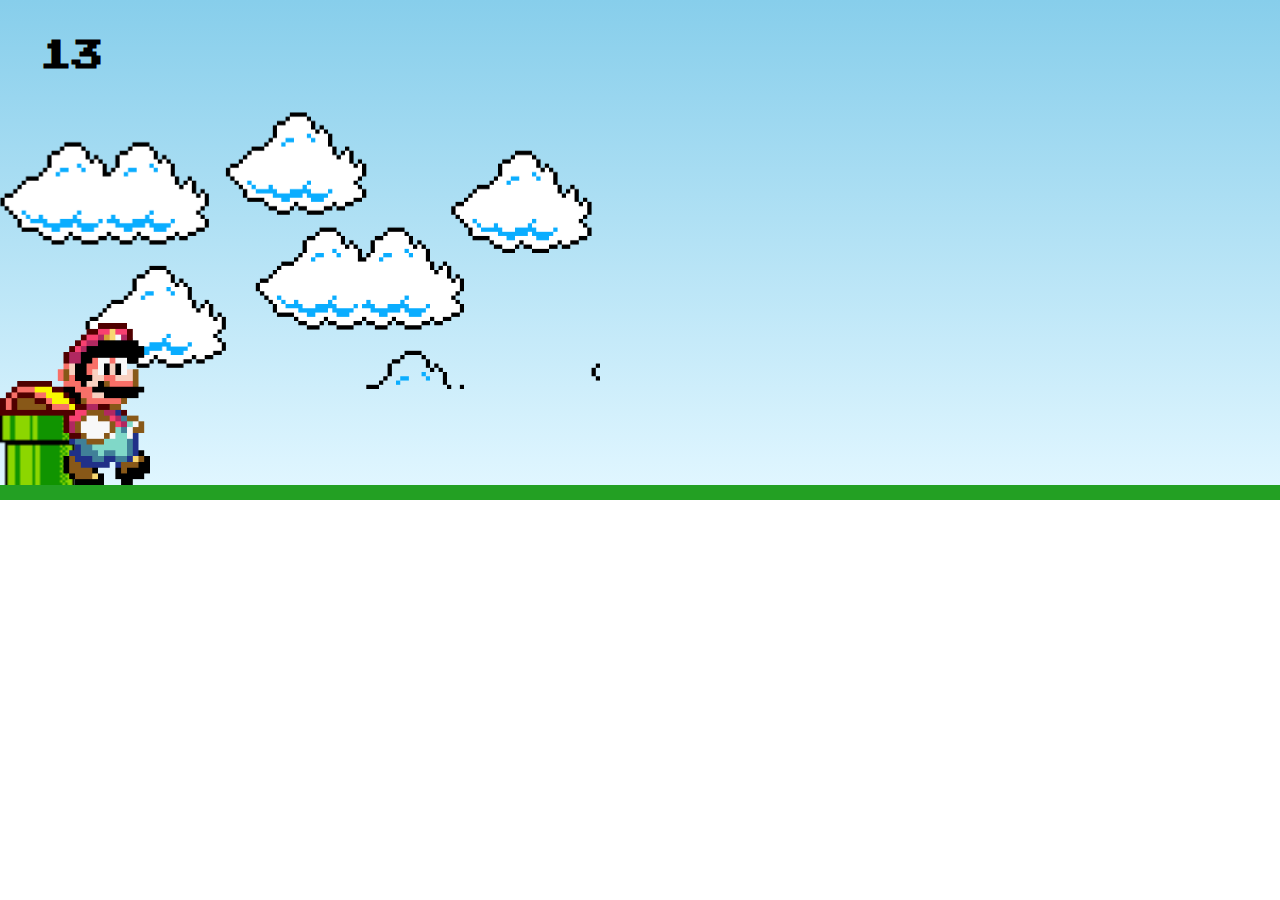
<file: index.html>
<!DOCTYPE html>
<html lang="en">

<head>
    <meta charset="UTF-8">
    <meta name="viewport" content="width=device-width, initial-scale=1.0">
    <script src="script.js"></script>
    <link rel="preconnect" href="https://fonts.googleapis.com">
    <link rel="preconnect" href="https://fonts.gstatic.com" crossorigin>
    <link href="https://fonts.googleapis.com/css2?family=Press+Start+2P&display=swap" rel="stylesheet">
    <link rel="stylesheet" href="style.css">
    <title>Mario jump</title>
</head>

<body>
    <div class="game-board">
        <h1 class="timer"></h1>
        <img src="./imagens/nuvem.png" class="clouds">
        <img src="./imagens/tubo.jpg" class="pipe">
        <img src="./imagens/mario-correndo.gif" class="mario">
    </div>
</body>

</html>
</file>
<file: style.css>
*{
    margin: 0;
    padding: 0;
    box-sizing: border-box;
}

.sol{
    position: absolute;
    left: 35%;
    width: 400px;
}
.timer{
    font-family: 'Press Start 2P', cursive;
    margin: 40px 40px;

}
.msgVenceu{
    font-size: 91px;
    position: absolute;
    top: 20%;
    left: 23%;
    color: white;
    font-family: 'Press Start 2P', cursive;
    z-index: 2;
}
.lua{
    position: absolute;
    width: 20%;
    left: 38%;
    top: 0;
    z-index: 1;
}
.marioVencendo{
    width: 300px;
    z-index: 2;
}
.gameOver{
    position: absolute;
    top: -224px;
    width: 50%;
    left: 20%;
    z-index: 2;
}
.game-board{
    width: 100%;
    height: 500px;
    border-bottom: 15px solid rgb(35, 160, 35);
    margin: 0 auto;
    position: relative;
    overflow: hidden;
    background: linear-gradient(#87CEEB, #E0F6FF);
}
.clouds{
    position: absolute;
    width: 600px;
    z-index: 1;
    animation: clouds-animation 10s infinite linear;
}

.pipe{
    position: absolute;
    bottom: 0;
    width: 80px;
    z-index: 1;
    animation: pipe-animation 1.5s infinite linear; 
}

.mario{
    width: 150px;
    position: absolute;
    bottom: 0;
    z-index: 1;
}

.jump{
    animation: jump 500ms  ease-out;
}

@keyframes pipe-animation {
    from{
        right: -80px;
    }

    to {
        right: 100%;
    }
}

@keyframes jump {
    0% {
        bottom: 0;
    }

    40% {
        bottom: 180px;
    }

    50%{
        bottom: 180px;
    }

    60%{
        bottom: 180px;
    }

    100%{
        bottom: 0;
    }
}

@keyframes clouds-animation{
    from{
        right: 0;
    }

    to{
        right: 100%;
    }
}
</file>
